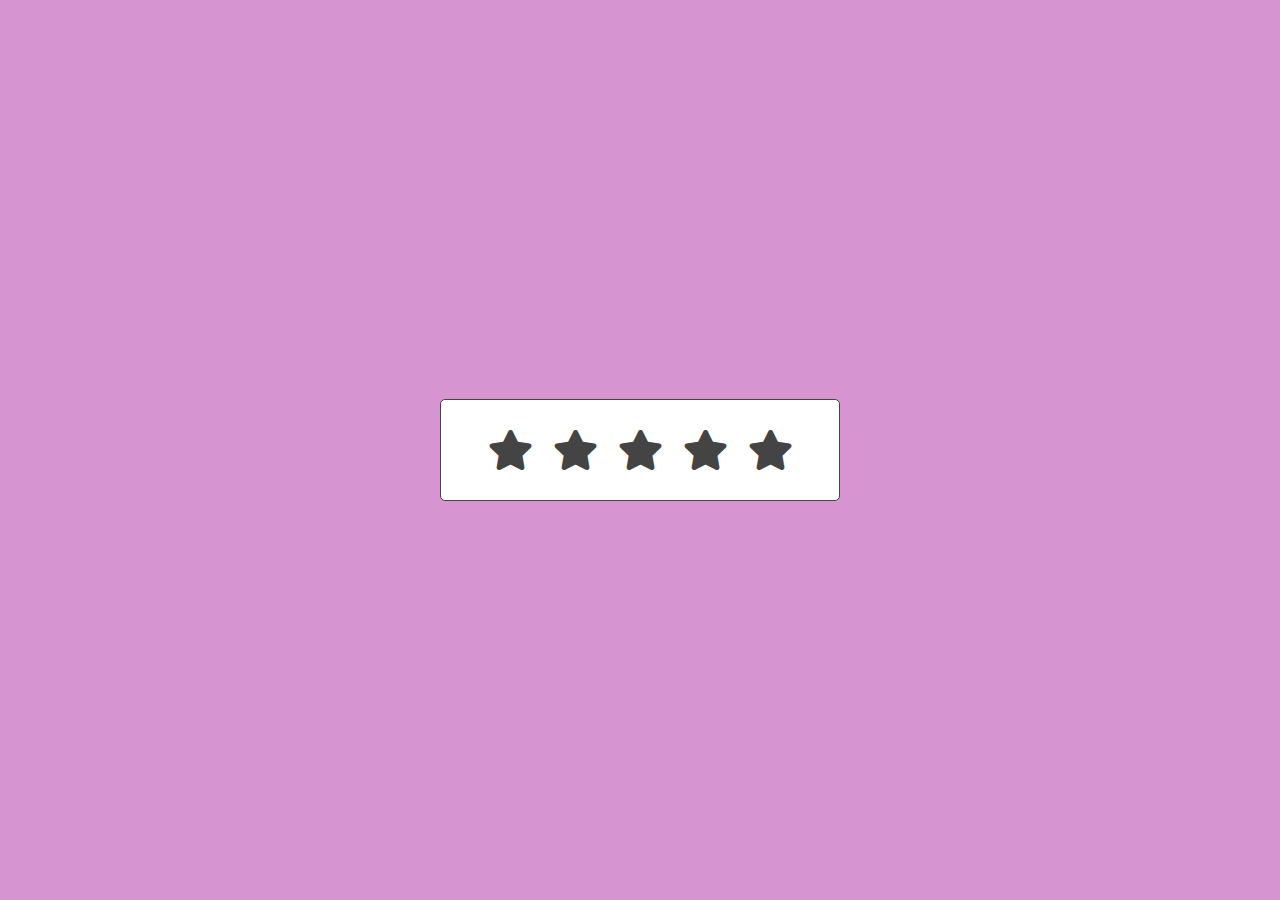
<file: Feedback.html>
<!DOCTYPE html>
<html lang="en" dir="ltr">
  <head>
    <meta charset="utf-8">
    <title>Star Rating Form | CodingNepal</title>
    <link rel="stylesheet" href="Feedback.css">
    <link rel="stylesheet" href="https://cdnjs.cloudflare.com/ajax/libs/font-awesome/5.15.3/css/all.min.css"/>
  </head>
  <body>
    <div class="container">
      <div class="post">
        <div class="text">Thanks for rating us!</div>
        <div class="edit">EDIT</div>
      </div>
      <div class="star-widget">
        <input type="radio" name="rate" id="rate-5">
        <label for="rate-5" class="fas fa-star"></label>
        <input type="radio" name="rate" id="rate-4">
        <label for="rate-4" class="fas fa-star"></label>
        <input type="radio" name="rate" id="rate-3">
        <label for="rate-3" class="fas fa-star"></label>
        <input type="radio" name="rate" id="rate-2">
        <label for="rate-2" class="fas fa-star"></label>
        <input type="radio" name="rate" id="rate-1">
        <label for="rate-1" class="fas fa-star"></label>
        <form action="#">
          <header></header>
          <div class="textarea">
            <textarea cols="30" placeholder="Describe your experience.."></textarea>
          </div>
          <div class="btn">
            <button type="submit">Post</button>
          </div>
        </form>
      </div>
    </div>
    <script>
      const btn = document.querySelector("button");
      const post = document.querySelector(".post");
      const widget = document.querySelector(".star-widget");
      const editBtn = document.querySelector(".edit");
      btn.onclick = ()=>{
        widget.style.display = "none";
        post.style.display = "block";
        editBtn.onclick = ()=>{
          widget.style.display = "block";
          post.style.display = "none";
        }
        return false;
      }
    </script>

  </body>
</html>
</file>
<file: Feedback.css>
@import url('https://fonts.googleapis.com/css?family=Poppins:400,500,600,700&display=swap');
*{
  margin: 0;
  padding: 0;
  box-sizing: border-box;
  font-family: 'Poppins', sans-serif;
}
html,body{
  display: grid;
  height: 100%;
  place-items: center;
  text-align: center;
  background: rgb(214,149,209);
}
.container{
  position: relative;
  width: 400px;
  background: white;
  padding: 20px 30px;
  border: 1px solid #444;
  border-radius: 5px;
  display: flex;
  align-items: center;
  justify-content: center;
  flex-direction: column;
}
.container .post{
  display: none;
}
.container .text{
  font-size: 25px;
  color: #666;
  font-weight: 500;
}
.container .edit{
  position: absolute;
  right: 10px;
  top: 5px;
  font-size: 16px;
  color: #666;
  font-weight: 500;
  cursor: pointer;
}
.container .edit:hover{
  text-decoration: underline;
}
.container .star-widget input{
  display: none;
}
.star-widget label{
  font-size: 40px;
  color: #444;
  padding: 10px;
  float: right;
  transition: all 0.2s ease;
}
input:not(:checked) ~ label:hover,
input:not(:checked) ~ label:hover ~ label{
  color: #fd4;
}
input:checked ~ label{
  color: #fd4;
}
input#rate-5:checked ~ label{
  color: #fe7;
  text-shadow: 0 0 20px #952;
}
#rate-1:checked ~ form header:before{
  content: "I just hate it ";
}
#rate-2:checked ~ form header:before{
  content: "I don't like it ";
}
#rate-3:checked ~ form header:before{
  content: "It is awesome ";
}
#rate-4:checked ~ form header:before{
  content: "I just like it ";
}
#rate-5:checked ~ form header:before{
  content: "I just love it ";
}
.container form{
  display: none;
}
input:checked ~ form{
  display: block;
}
form header{
  width: 100%;
  font-size: 25px;
  color: rgb(129, 25,112);
  font-weight: 500;
  margin: 5px 0 20px 0;
  text-align: center;
  transition: all 0.2s ease;
}
form .textarea{
  height: 100px;
  width: 100%;
  overflow: hidden;
}
form .textarea textarea{
  height: 100%;
  width: 100%;
  outline: none;
  color: black;
  border: 1px solid #333;
  background: rgb(255, 182, 249);
  padding: 10px;
  font-size: 17px;
  resize: none;
}
.textarea textarea:focus{
  border-color: #444;
}
form .btn{
  height: 45px;
  width: 100%;
  margin: 15px 0;
}
form .btn button{
  height: 100%;
  width: 100%;
  border: 1px solid #444;
  outline: none;
  background: rgb(255, 179, 249);
  color: black;
  font-size: 17px;
  font-weight: 500;
  text-transform: uppercase;
  cursor: pointer;
  transition: all 0.3s ease;
}
form .btn button:hover{
  background: rgb(129, 25,112);
}
</file>
